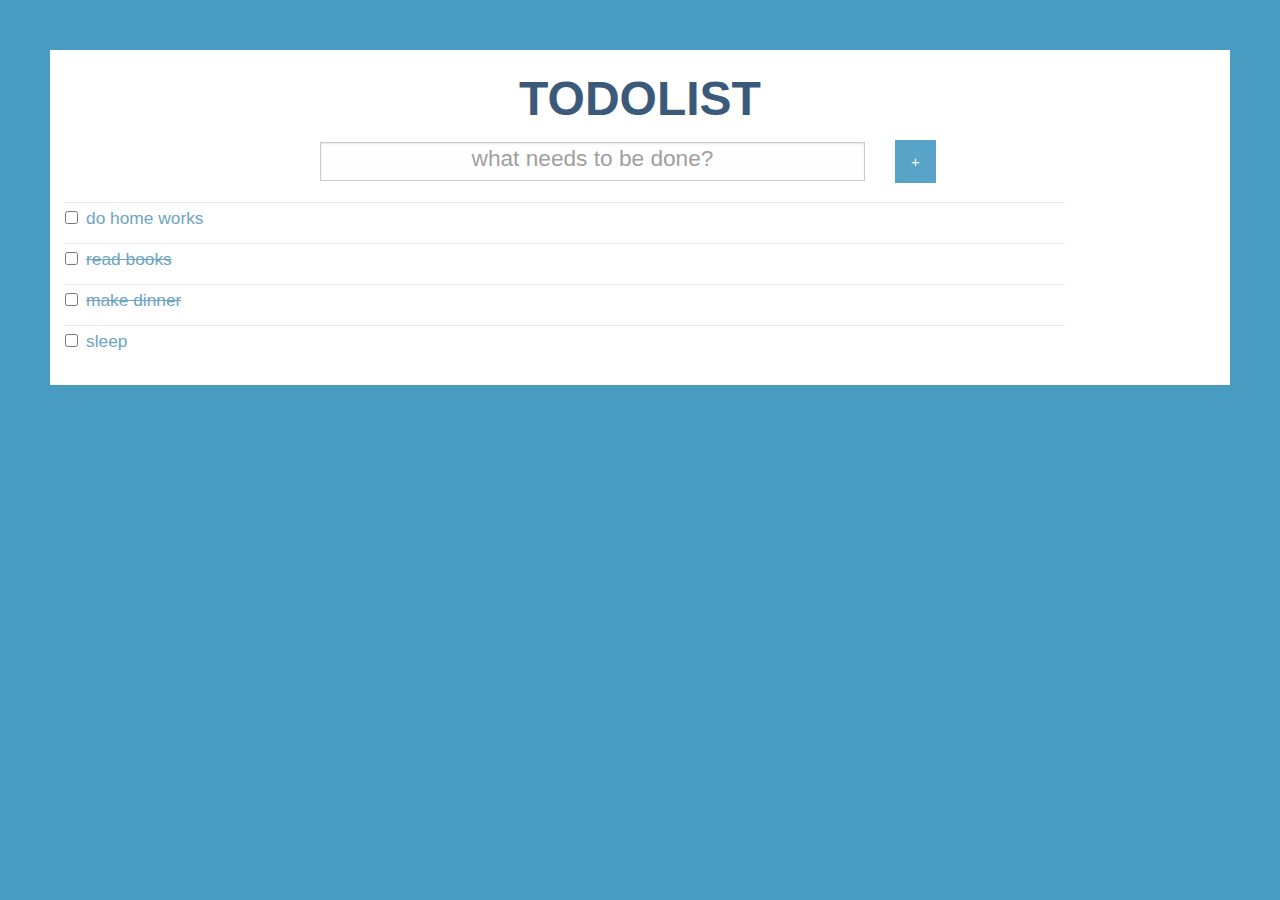
<file: index.dlist.html>
<!DOCTYPE html>
<html lang="en">
<head>
    <meta charset="UTF-8">
    <meta http-equiv="X-UA-Compatible" content="IE=edge">
    <meta name="viewport" content="width=device-width, initial-scale=1.0">
    <title>todolist</title>
    <link rel="stylesheet" href="foundation/foundation.min.css">
    <!-- main styles -->
    <link rel="stylesheet" href="style.css">
</head>
<body>
    <div class="app">
        <div class="grid-container">
            <h1>TODOLIST</h1>
            <div class="grid-x grid-padding-x valled">
                <div class="medium-6 cell">
                    <input class="search"type="text"v-model="newDolistInput" name="title" id="title" placeholder="what needs to be done?" @keyup.enter="addDolist()">
                </div>
                <div class="medium-6 cell">
                    <button type="submit" v-on:click.prevent="addDolist()" class="submit button btn" >+</button>
                </div>
            </div>
            <div class="grid-x grid-padding-x container">
                <label id="checkbox" @click="toggle = !toggle"
                :class="{done:work.completed}" v-for="(work,i) in dolist" :key="i" @click="toggleDone()"  @click="newStatus = !newStatus"><input type="checkbox">{{work.title}}
                </label>
                 </div>
               </div>
            </div>
        
    </div>
    </div>
    <script src="vue.global.js"></script>
    <script src="main.js"></script>
</body>
</html>
</file>
<file: style.css>
body{
background-color: #489cc1;
}
h1{
    text-align: center;
    color: #3b5a79;
    font-weight: bold;
}
.app{
    background-color: #fff;
    padding: 15px;
    margin: 50px;
    align-items: center;
}
.btn{
    background-color: #58a4c8;
    color: #fff;
    font-size: 15px;
}
.search , .btn{
    margin-left: 240px;
}
::placeholder{
    font-size: 17pt;
    color: rgb(160, 160, 160);
    text-align: center;
}
#checkbox{
 display: flex;
 width: 1000px;
 margin-top: 3px;
 font-size: 13pt;
 color: #6ca5c2;
 align-items: center;
 display: table;
 border-top:solid 1.5px #e5e9ec;
 
 
}
.container{
    justify-content: center;
    display: flex;
    align-items: center;
    display: inline-block;
}
.valled{
    align-items: center;

}
.done {
    text-decoration: line-through;
}
</file>
